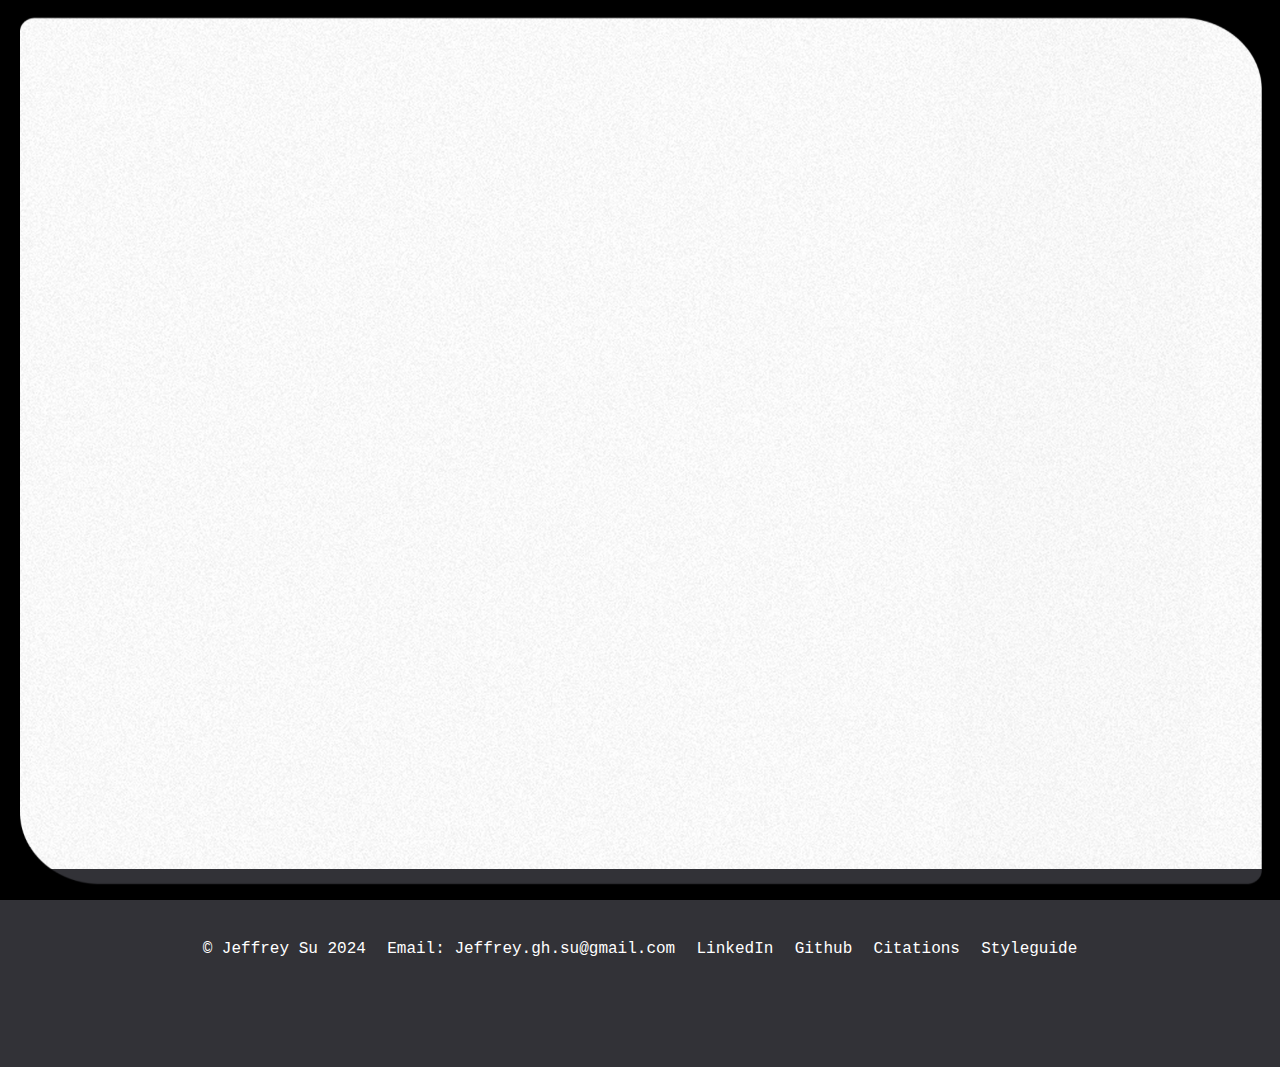
<file: citations.html>
<!DOCTYPE html>

<html lang="en" dir="ltr">
  <head>
    <meta charset="utf-8">
    <link rel="preconnect" href="https://fonts.googleapis.com">
    <link rel="preconnect" href="https://fonts.gstatic.com" crossorigin>
    <link href="https://fonts.googleapis.com/css2?family=Roboto+Mono:wght@300&display=swap" rel="stylesheet">

    <meta name="viewport" content="width=device-width, initial-scale=1">

    <link rel="import" href="img/arrow.svg">

    <link href="css/normalize.css" rel="normalize">
    <link href="css/main.css" rel="stylesheet">

    <script src="js/main.js"></script>

    <link rel="icon" href="img/dot27x27.svg">

    <title>Jeffrey Su</title>
  </head>

  <body>
    <div class="small"></div>
    <img src="img/frame1920x1080.png" class="frame" alt="" draggable="false">
    <div id="arrowPosition">

      <!-- <div class="cursor"></div> -->
      <div class="arrow">
        <a href="#arrowPosition"><img src="img/arrow.svg" class="arrow"></a>
      </div>


      <header>

        <section class="intro">
            <nav id="nav">
              <a class="name" href="index.html">JEFFREY SU</a>
              <a class="about" href="about.html">ABOUT</a>
              <a class="extras" href="extras.html">EXTRAS</a>
            </nav>
        </section>
      </header>
      <section class="references">
        <h1>References</h1>
        <ul>
          <li>W3Schools. writer. 2021. <strong>HTML &lt;mailto&gt; tag [Resource] </strong>. Retrieved from <a href="https://www.w3schools.com/tags/tryit.asp?filename=tryhtml_link_mailto">https://www.w3schools.com/tags/tryit.asp?filename=tryhtml_link_mailto"</a></li>

          <li>Malven.co. writer. 2022. <strong>Visual Cheatsheet: CSS Grid Layout [Resource]</strong>. Retrieved from <a href="https://grid.malven.co/"</a> https://grid.malven.co/</li>

          <li>Navneet Kumar writer. 2019. <strong>How to set an icon of a page using css [Resource]</strong>. Retrieved from <a href="https://stackoverflow.com/questions/17481295/how-to-set-icon-of-an-page-using-css">https://stackoverflow.com/questions/17481295/how-to-set-icon-of-an-page-using-css</a></li>

          <li>W3Schools. writer. 2021. <strong>2d transforms [Resource] </strong>. Retrieved from <a href="https://www.w3schools.com/css/css3_2dtransforms.asp">https://www.w3schools.com/css/css3_2dtransforms.asp</a></li>

        </ul>

      </section>

    </div>

  </body>

  <footer>
    <section class="footer">
      <section class="footerContent">
          <div class="footerInfo">
            <a href="#"><p>© Jeffrey Su 2024</p></a>
          </div>
          <a href="mailto:jeffrey.gh.su@gmail.com"><p>Email: Jeffrey.gh.su@gmail.com</p></a>
          <a href="https://www.linkedin.com/in/jeffrey-su-550736223/"><p>LinkedIn</p></a>
          <a href="https://github.com/jeffrey-su/Portfolio"><p>Github</p></a>
          <a href="citations.html"><p>Citations</p></a>
          <a href="Styleguide/index.html"><p>Styleguide</p></a>
      </section>
    </section>
  </footer>


</html>
</file>
<file: css/main.css>
* {
  box-sizing: border-box;
}

html {
  scroll-behavior: smooth;
  cursor: url("../img/cursor.png"), auto;
}

.frame {
  position: fixed;
  z-index: 15;
  width: 100%;
  height: 100%;
  pointer-events: none;
}

.hidden {
  opacity: 0;
}

.visible {
  opacity: 1;
}

#arrowPosition {
  opacity: 0;
  animation: fadeInAnimation ease-in 1s;
  animation-iteration-count: 1;
  animation-fill-mode: forwards;
}

#arrowPosition.fade {
  opacity: 0;
}

body {
  margin: 0;
  font-family: Arial, Helvetica, sans-serif;
  font-size: 1.25rem;
  background-image: url("../img/backgroundImage803440x1440.png");
  background-repeat: no-repeat;
  background-attachment: fixed;
  background-size: cover;
  background-color: #ffffff;
  transition: opacity 0.8s ease-in-out;
}

@keyframes fadeInAnimation {
  0% {
    opacity: 0;
  }
  100% {
    opacity: 1;
  }
}
@keyframes fadeOutAnimation {
  0% {
    opacity: 1;
  }
  100% {
    opacity: 0;
  }
}
h1 {
  font-family: "PPMori-Extralight", "Tahoma", sans-serif;
  font-weight: 300;
  font-size: 3rem;
  font-style: italic;
}

h2 {
  font-family: "PPMori-Extralight", "Tahoma", sans-serif;
  font-weight: 200;
  font-size: 2rem;
  color: #9d9b9b;
}

h3 {
  font-family: "PPMori-Regular", "Tahoma", sans-serif;
  font-weight: 100;
  margin-top: 1rem;
}

h4 {
  font-family: "PPMori-Extralight", "Tahoma", sans-serif;
  font-weight: 300;
  margin-bottom: 0.25rem;
}

a {
  color: black;
  text-decoration: none;
  font-family: "PPMori-Extralight", monospace;
  font-weight: 200;
  font-size: 1rem;
  transition-timing-function: ease-in-out;
  transition: color 0.8s;
}
a :hover {
  color: #ff532e;
  cursor: url("../img/cursorTilt.png"), auto;
  text-decoration: none;
}

p {
  font-family: "PPMori-Extralight", monospace;
  font-weight: 300;
  font-size: 20px;
  line-height: 1.5rem;
}

.defaultButton {
  font-family: "PPMori-Extralight", "Impact", sans-serif;
  font-size: 100%;
  background-color: #ff3d00;
  border: none;
  border-radius: 25rem;
  color: #ffffff;
  width: 15rem;
  padding: 10px;
  margin: 8px 0;
  transition-timing-function: ease-in-out;
  transition: background-color 0.5s ease-in-out;
}
.defaultButton :hover,
.defaultButton :focus {
  background-color: #767676;
  color: #ffffff;
}

.intro {
  display: flex;
  flex-wrap: wrap;
  justify-content: center;
  flex-direction: column;
  margin-left: 14vw;
  margin-right: 14vw;
}

.background {
  position: absolute;
  z-index: -2;
}

.dots {
  display: flex;
  padding-top: 3rem;
  justify-content: center;
  width: auto;
  height: auto;
  max-width: 100%;
  transition-timing-function: ease-in-out;
  transition: transform 0.8s;
}
.dots :hover {
  transform: scale(1.01);
}

#nav {
  margin-top: 1%;
  z-index: 15;
  display: flex;
  flex-wrap: nowrap;
  justify-content: space-between;
  width: 100%;
}
#nav a {
  font-size: 20px;
  color: black;
  transition-timing-function: ease-in-out;
  transition: color 0.8s;
  padding-top: 2rem;
}
#nav a:hover,
#nav a:focus {
  text-decoration: none;
  color: #ff532e;
  cursor: url("../img/cursorTilt.png"), auto;
}

.arrow {
  bottom: 5%;
  right: 5%;
  z-index: 12;
  position: fixed;
  transition-timing-function: ease-in-out;
  transition: transform 0.8s;
}
.arrow :hover {
  transform: scale(1.2);
}

.arrowSide {
  transition-timing-function: ease-in-out;
  transition: transform 0.8s;
}
.arrowSide :hover {
  transform: scale(1.2);
}

.content {
  padding-top: 10%;
  margin-left: 15vw;
  margin-right: 15vw;
  margin-bottom: 50vh;
}

.contentImg {
  display: flex;
  flex-wrap: nowrap;
  justify-content: center;
}
.contentImg img {
  width: auto;
  height: auto;
  max-width: 100%;
  border-radius: 1vw;
  transition-timing-function: ease-in-out;
  transition: transform 0.5s;
}
.contentImg img:hover {
  transform: scale(1.03);
}

.candleLightContent {
  display: flex;
  justify-content: space-between;
  margin-top: 20vh;
}

.goSFU {
  margin-top: 20vh;
}

/* Candlelight Project */
.projectHeader {
  margin-top: 20vh;
  display: flex;
  flex-wrap: nowrap;
  justify-content: space-between;
}
.projectHeader h1 {
  margin-block-start: 0em;
  margin-block-end: 0em;
}

.projectDescriptionBox {
  display: flex;
  flex-wrap: nowrap;
  flex-direction: column;
}

.projectDescription1 {
  display: flex;
  flex-wrap: wrap;
  justify-content: space-between;
}
.projectDescription1 p {
  color: #747474;
}

.description {
  max-width: 35%;
}

.blank {
  width: 33%;
}

.blank .arrow {
  margin-left: 16vw;
}

.detailBox {
  display: grid;
  grid-template-columns: repeat(3, 33.333333333%);
  grid-template-rows: repeat(3, auto);
  grid-row-gap: 10vh;
  margin-top: 5vh;
  padding-top: 10vh;
  padding-left: 12vw;
  padding-right: 12vw;
  padding-bottom: 5vh;
  background-color: rgba(114, 114, 114, 0.1);
}
.detailBox img {
  max-width: 100%;
}

.detail {
  grid-column-start: span 3;
  justify-self: center;
  width: auto;
  height: auto;
  max-width: 100;
}
.detail a {
  transition-timing-function: ease-in-out;
  transition: color 0.8s;
}
.detail a :hover {
  color: #ff532e;
  cursor: url("../img/cursorTilt.png"), auto;
  text-decoration: none;
}

.detailButton {
  grid-column-start: span 3;
  justify-self: center;
  width: auto;
  height: auto;
  max-width: 100;
}

.detailHeader {
  justify-self: center;
}

.detailContent {
  grid-column-start: 2;
}
.detailContent p {
  grid-column: 1/span 3;
  font-size: 1.3rem;
  line-height: 1.8rem;
  max-width: 100%;
}

/* About  */
.aboutBox {
  margin-left: 15vw;
  margin-right: 15vw;
  margin-bottom: 20vh;
  margin-top: 20vh;
  display: flex;
  flex-direction: row;
  justify-content: space-around;
}

.profileImg {
  border-radius: 1vw;
  max-height: 100%;
  max-width: 50%;
}

.aboutPara {
  max-width: 30%;
}

/* Extras */
.extrasBox {
  margin-left: 15vw;
  margin-right: 15vw;
  margin-bottom: 10vh;
  margin-top: 15vh;
  max-width: 100vw;
  justify-content: center;
}

.extrasContent {
  display: flex;
  justify-content: center;
  padding-top: 5%;
  padding-bottom: 5%;
}
.extrasContent img {
  width: auto;
  height: auto;
  max-width: 40%;
  max-height: 40%;
}

.references {
  margin-left: 15vw;
  margin-right: 15vw;
  margin-top: 10vh;
  margin-bottom: 50vh;
}

/* FOOTER */
footer {
  background: #323237;
  box-shadow: 0 50vh 0 50vh #323237;
  padding-bottom: 10vh;
}
footer p {
  font-family: "PP Mori", monospace;
  font-weight: 200;
  font-size: 16px;
  color: #fafafa;
}

.footer {
  padding-top: 4vw;
}

.footerContent {
  display: flex;
  justify-content: space-around;
  flex-wrap: wrap;
  padding-left: 15vw;
  padding-right: 15vw;
}
.footerContent p {
  color: white;
  transition-timing-function: ease-in-out;
  transition: color 0.8s;
}
.footerContent p:hover,
.footerContent p:focus {
  text-decoration: none;
  color: #ff532e;
}

.footerInfo {
  align-self: flex-start;
}

.linkedIn {
  color: #ff532e;
  transition-duration: 0.8s;
}

@media (width < 1400px) {
  .detailContent {
    grid-column: 1/span 3;
    font-size: 1rem;
    line-height: 1.5rem;
    max-width: 70%;
    justify-self: center;
  }
  .detailContent p {
    max-width: 100%;
  }
  .detailHeader {
    grid-column-start: 2;
    justify-self: center;
  }
  .aboutBox {
    flex-direction: column;
    align-items: center;
  }
  .aboutPara {
    max-width: 100%;
  }
  .profileImg {
    max-width: 100%;
  }
}
@media (width < 950px) {
  .projectDescriptionBox {
    display: flex;
    justify-content: flex-start;
    flex-direction: row;
  }
  .projectDescription1 {
    display: flex;
    flex-wrap: wrap;
    flex-direction: column-reverse;
  }
  .projectDescription1 p {
    color: #747474;
  }
  .description {
    max-width: 70%;
  }
  .footerContent {
    flex-direction: column;
  }
}
@media (width < 700px) {
  .projectDescriptionBox {
    display: flex;
    justify-content: flex-start;
    flex-direction: row;
  }
  .projectDescription1 {
    display: flex;
    flex-wrap: wrap;
    flex-direction: column-reverse;
  }
  .projectDescription1 p {
    color: #747474;
    font-size: 0.5rem;
  }
  .detailHeader {
    grid-column-start: 2;
    justify-self: center;
  }
  .description {
    max-width: 100%;
  }
  .detailContent {
    grid-column: 1/span 3;
    font-size: 1rem;
    line-height: 1.5rem;
    max-width: 100%;
    justify-self: center;
  }
  .detailContent p {
    max-width: 100%;
  }
  .detailButton {
    grid-column-start: 2;
    justify-self: center;
  }
  h1 {
    padding-left: 5vw;
    font-size: 2.5rem;
  }
  #nav {
    margin-top: 1%;
    z-index: 15;
    display: flex;
    flex-wrap: nowrap;
    justify-content: space-between;
    width: 100%;
  }
  #nav a {
    font-size: 0.75rem;
    color: black;
    transition-timing-function: ease-in-out;
    transition: color 0.8s;
    padding-top: 2rem;
  }
  #nav a:hover,
  #nav a:focus {
    text-decoration: none;
    color: #ff532e;
    cursor: url("../img/cursorTilt.png"), auto;
  }
  p {
    font-size: 0.75rem;
  }
}
@font-face {
  font-family: "PPMori-Extralight";
  src: url("../fonts/PPMori-Extralight.woff2") format("woff2"), url("../fonts/PPMori-Extralight.ttf") format("truetype");
  font-weight: 300;
  font-style: normal;
}
@font-face {
  font-family: "PPMori-Regular";
  src: url("../fonts/PPMori-Regular.woff2") format("woff2"), url("../fonts/PPMori-Regular.ttf") format("truetype");
  font-weight: 100;
  font-style: normal;
}
@font-face {
  font-family: "PPMori-RegularItalic";
  src: url("../fonts/PPMori-RegularItalic.woff2") format("woff2"), url("../fonts/PPMori-RegularItalic.ttf") format("truetype");
  font-weight: 100;
  font-style: normal;
}/*# sourceMappingURL=main.css.map */
</file>
